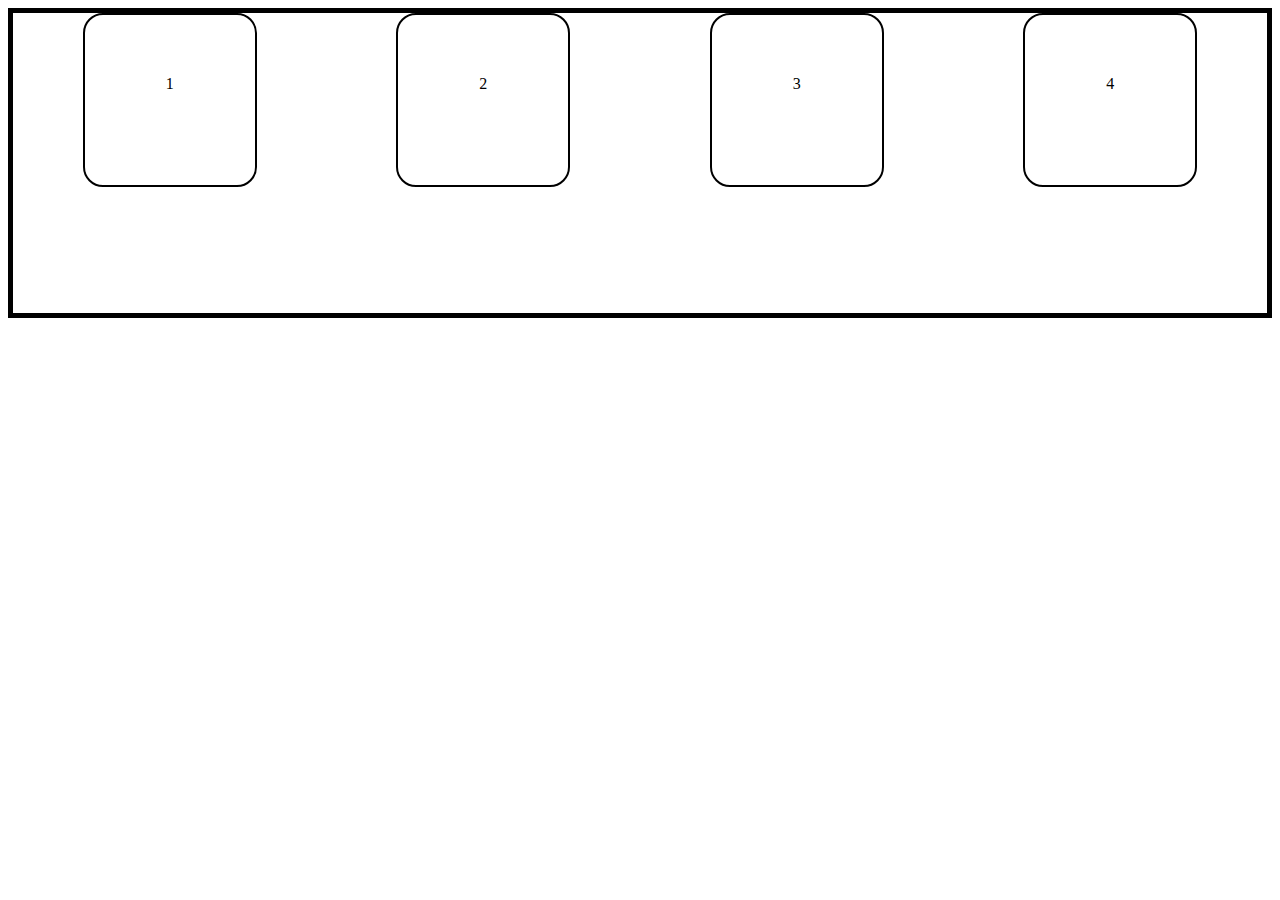
<file: activity.html>
<!DOCTYPE html>
<html lang="en">
<head>
    <meta charset="UTF-8">
    <meta name="viewport" content="width=device-width, initial-scale=1.0">
    <title>Document</title>
    <link rel="stylesheet" href="activity.css">
</head>
<body>
    <div class="flex">
        <div class="child-a">1</div>
        <div class="child-a">2</div>
        <div class="child-a">3</div>
        <div class="child-a">4</div>
       
       
    </div>
</body>
</html>
</file>
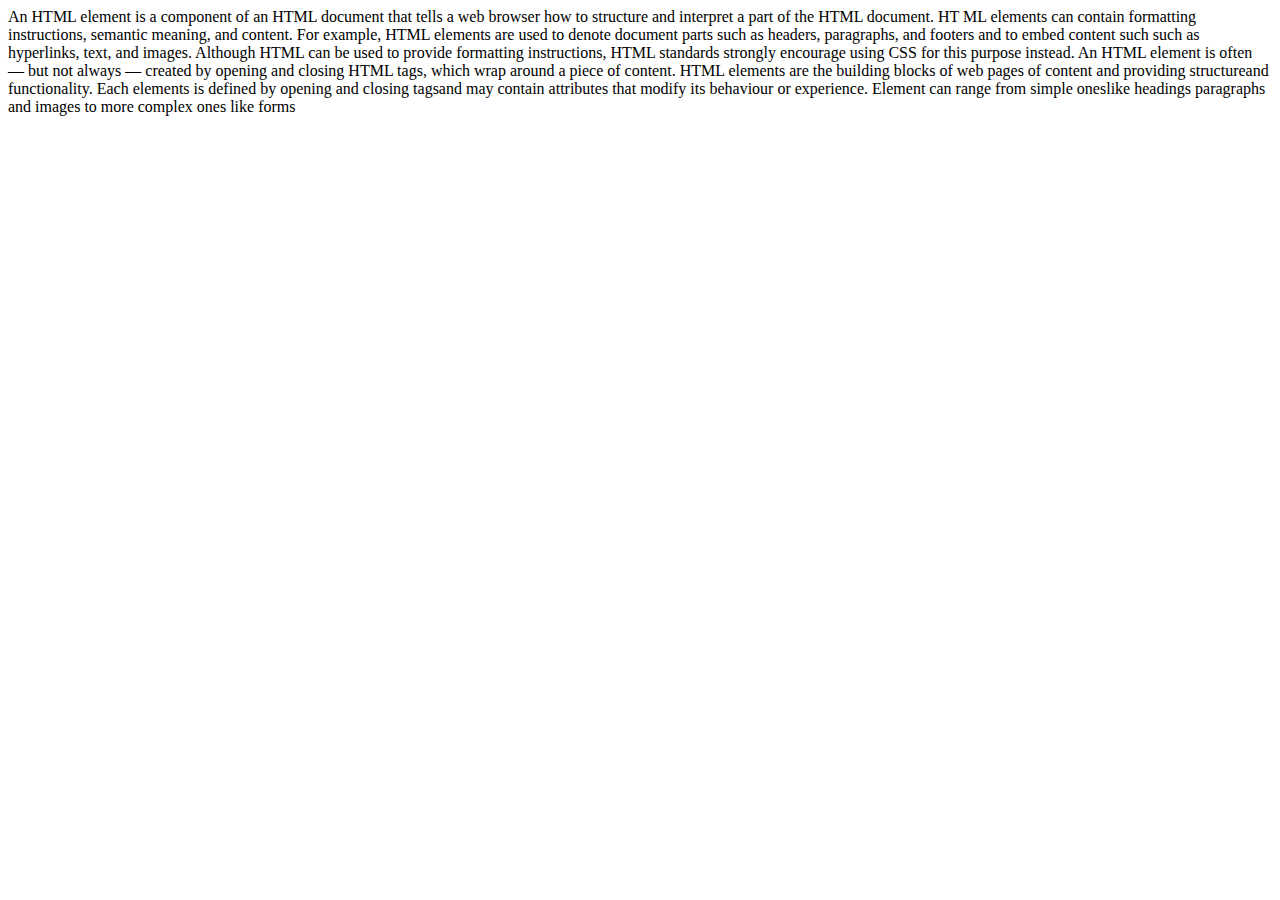
<file: codeville practice.html>
<!DOCTYPE html>
<html lang="eng">
    <title>Codeville</title>
    <meta name="description" content="this is an introduction page site">
</html>
<head>

</head>
<body>
    An HTML element is a component of an HTML document that tells a web browser how to structure and interpret a part of the HTML document.
 HT
 ML elements can contain formatting instructions, semantic meaning, and content.
For example, HTML elements are used to denote document parts such as headers, paragraphs, and footers and to embed content such such as hyperlinks, text, and images. 
Although HTML can be used to provide formatting instructions, HTML standards strongly encourage using CSS for this purpose instead.
An HTML element is often — but not always — created by opening and closing HTML tags, which wrap around a piece of content.
HTML elements are the building blocks of web pages of content and providing structureand functionality. 
Each elements is defined by opening and closing tagsand may contain attributes that modify its behaviour or experience.
Element can range from simple oneslike headings paragraphs and images to more complex ones like forms 


</body>
</html>
</file>
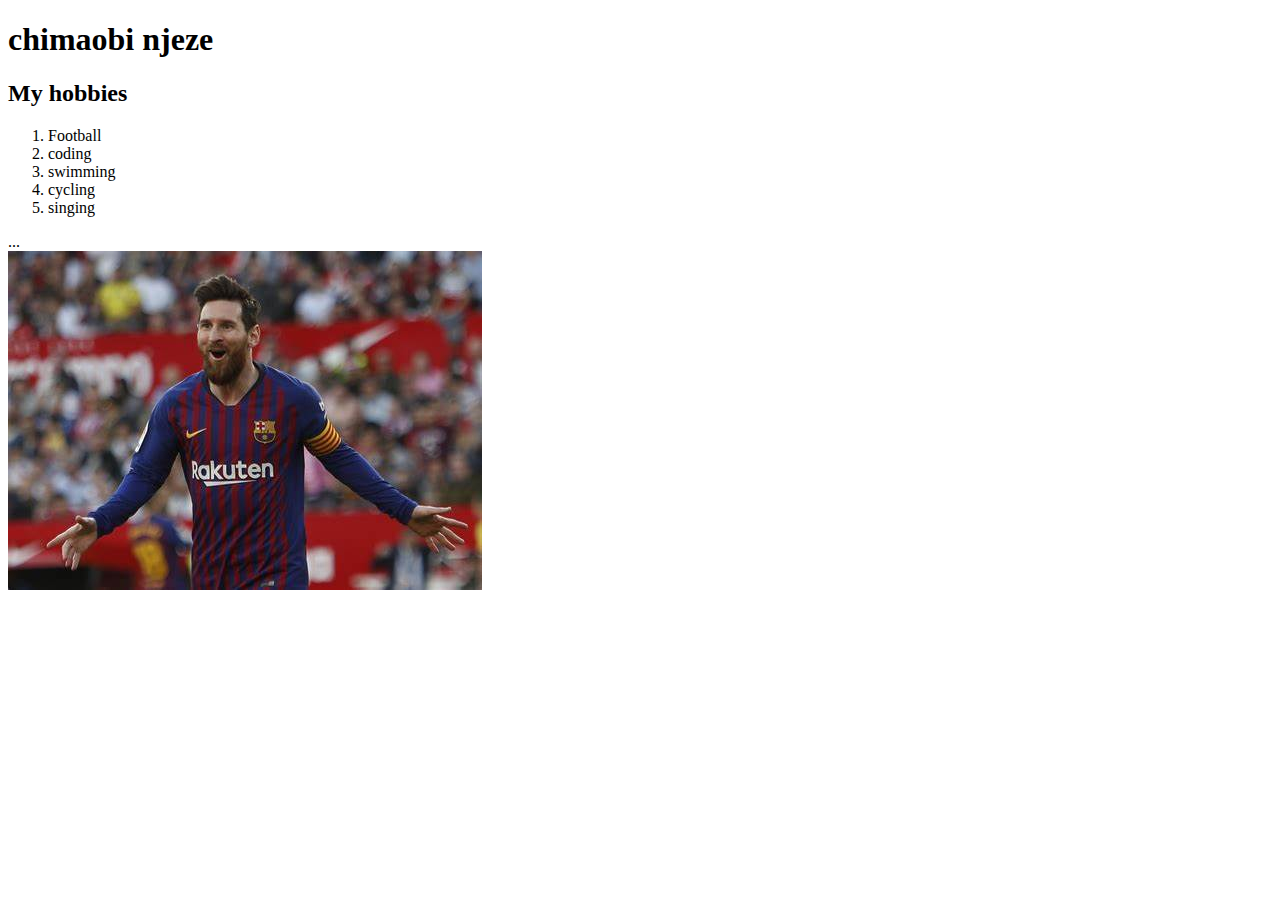
<file: Untitled.html>
<!DOCTYPE html>
<html lang="eng">
    <title>Codeville</title>
    <meta name="description" content="this is an introduction page site">
    
    <style>

    </style>
</html>
<head>

</head>
<body>



<h1> chimaobi njeze</h1> 
<h2> My hobbies</h2>
<ol>
<li>Football</li>
<li>coding</li>
<li>swimming</li>
<li>cycling</li>
<li>singing</li>
</ol>
    <p></p>
    <article>...
    </article>
    <div>
      
<img src="messi.jpeg" alt="messi">
  

</body>
</html>
</file>
<file: activity.css>
.flex{
    display: flex;
    justify-content: space-around;
    text-align: center;
    height: 300px;
    border: 5px solid black;
    text-align: center;
}
.child-a{
    border: 2px solid black;
    border-radius: 20px;
    width: 50px;
    height: 50px;
    padding: 60px;
    align-items: center;
}
.child-a:hover{
    border: 2px dashed red;
    border-radius: 20px;
    width: 100px;
    height: 100px;
    text-align: center;
    padding: 70px;
    box-shadow: rgba(1,1,1,0.9);

  }
</file>
